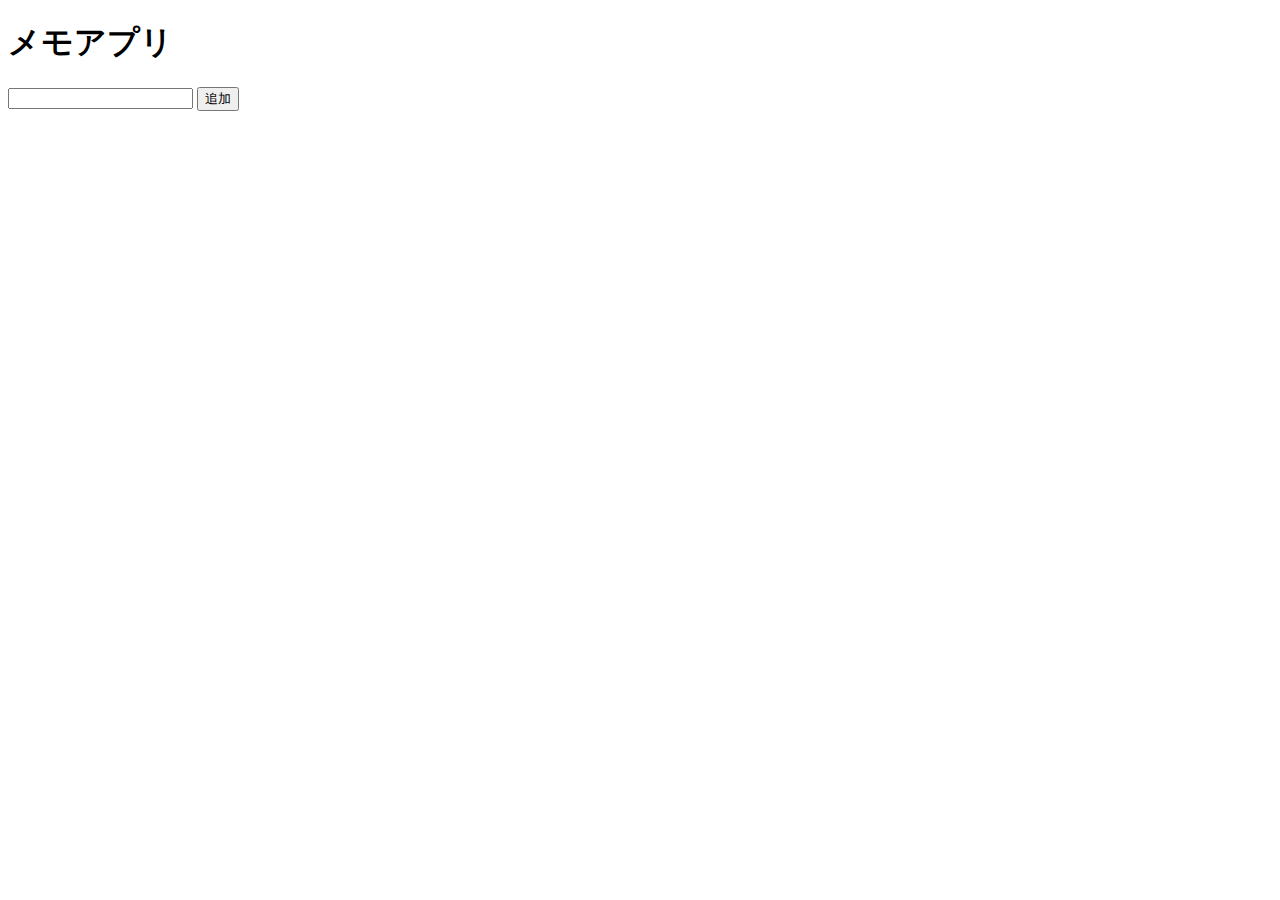
<file: 04_ゼミ/week2/index.html>
<!DOCTYPE html>
<html lang="ja">
  <head>
    <meta charset="UTF-8" />
    <meta name="viewport" content="width=device-width, initial-scale=1.0" />
    <meta http-equiv="X-UA-Compatible" content="ie=edge" />
    <title>Document</title>
  </head>
  <body>
    <h1>メモアプリ</h1>

    <input id="memo-input" />
    <button id="add-button">追加</button>
    <div id="memo-container"></div>
    <script src="main.js"></script>
  </body>
</html>
</file>
